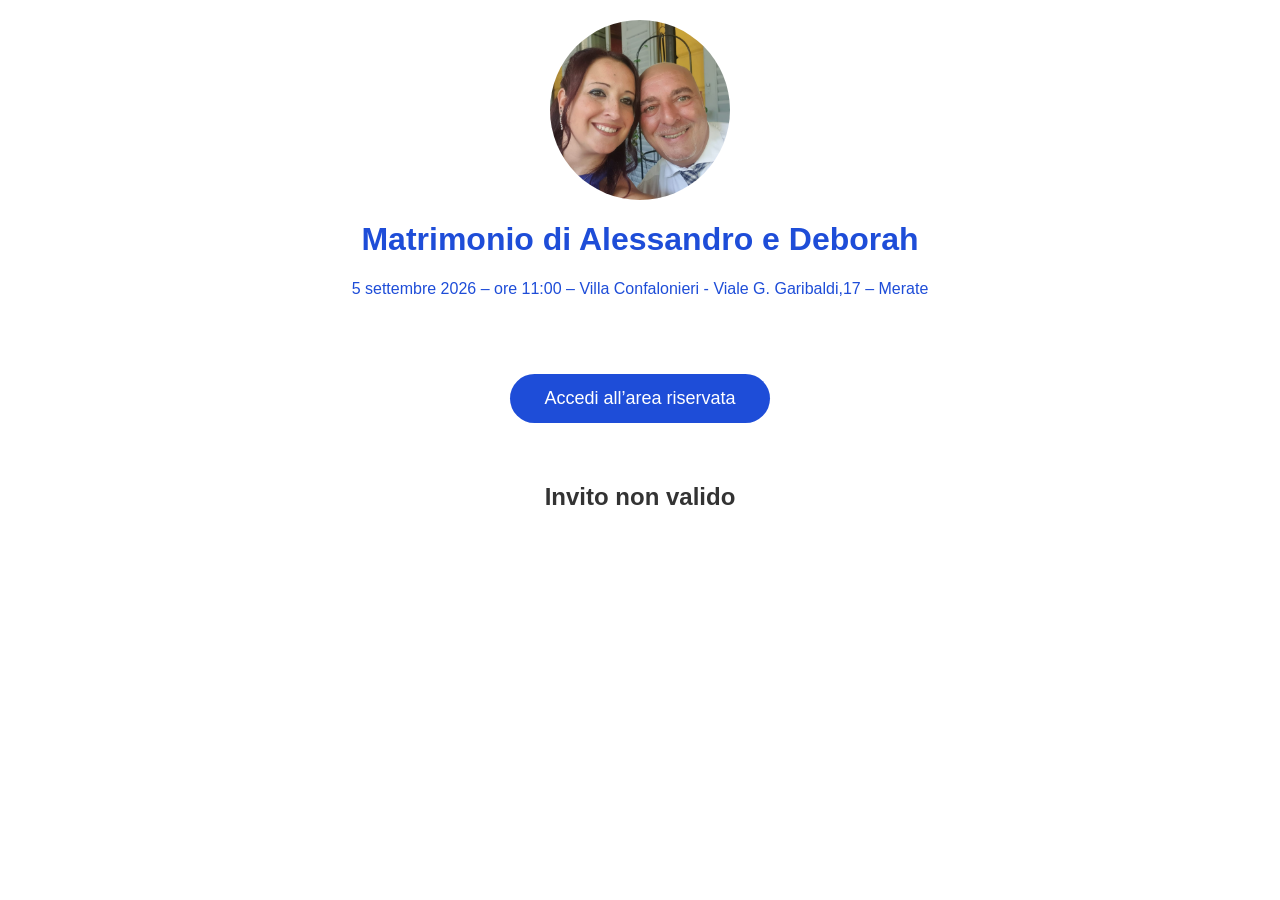
<file: index.html>
<!DOCTYPE html>
<html lang="it">
<head>
    <meta charset="UTF-8">
    <meta name="viewport" content="width=device-width, initial-scale=1.0">
    <title>Matrimonio di Alessandro e Deborah</title>
    <link rel="stylesheet" href="style.css">
</head>

<body>

    <!-- HERO -->
    <div class="hero">
        <img src="img/sposi.jpg" alt="Alessandro e Deborah">
        <h1>Matrimonio di Alessandro e Deborah</h1>
        <p id="hero-data">Caricamento...</p>
        <p id="hero-ricevimento"></p>
    </div>

    <!-- BOTTONE AREA RISERVATA -->
    <div class="contenuto-pagina">
        <a href="admin.html">
            <button class="btn-admin">Accedi all’area riservata</button>
        </a>
    </div>

    <!-- CONTENUTO PAGINA INVITATO -->
    <div id="contenuto" class="contenuto-pagina"></div>

    <script src="script.js"></script>
</body>
</html>
</file>
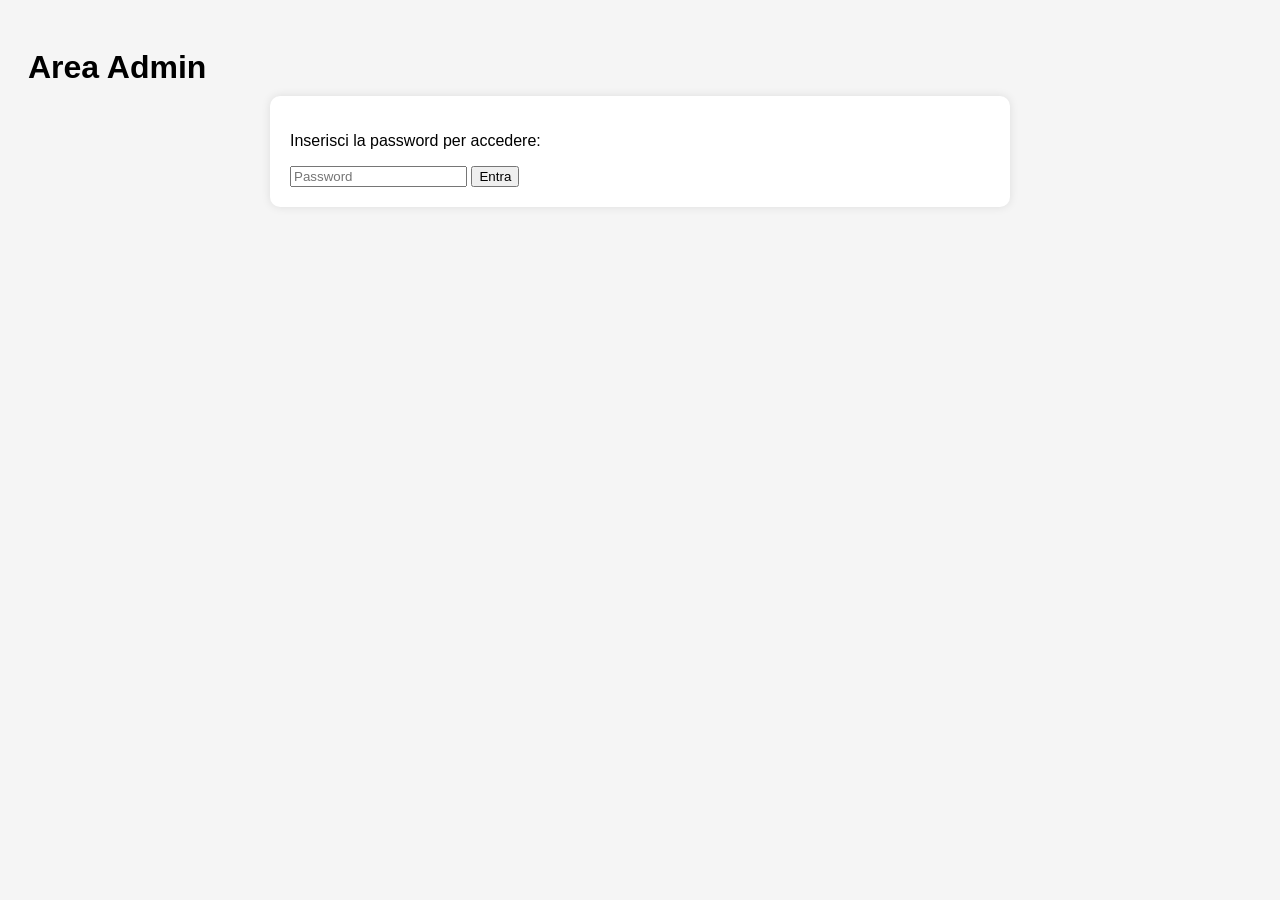
<file: admin.html>
<!DOCTYPE html>
<html lang="it">
<head>
    <meta charset="UTF-8">
    <meta name="viewport" content="width=device-width, initial-scale=1.0">
    <title>Area Admin - Matrimonio</title>

    <style>
        body {
            font-family: Arial, sans-serif;
            padding: 20px;
            background: #f5f5f5;
        }

        h1 {
            margin-bottom: 10px;
        }

        #login, #admin-area {
            background: white;
            padding: 20px;
            border-radius: 10px;
            max-width: 700px;
            margin: auto;
            box-shadow: 0 0 10px rgba(0,0,0,0.1);
        }

        table {
            width: 100%;
            border-collapse: collapse;
            margin-top: 15px;
        }

        table th, table td {
            padding: 10px;
            border-bottom: 1px solid #ddd;
        }

        table th {
            background: #eee;
            cursor: pointer;
        }

        .badge {
            padding: 5px 10px;
            border-radius: 6px;
            color: white;
        }

        .verde { background: #28a745; }
        .rosso { background: #dc3545; }

        button {
            cursor: pointer;
        }

        .box-stop {
            margin-top: 20px;
            padding: 15px;
            background: #fafafa;
            border: 1px solid #ddd;
            border-radius: 8px;
        }
    </style>

    <script src="script.js?v=4"></script>
</head>
<body>

    <h1>Area Admin</h1>

    <!-- LOGIN -->
    <div id="login">
        <p>Inserisci la password per accedere:</p>
        <input type="password" id="pwd" placeholder="Password">
        <button onclick="login()">Entra</button>
    </div>

    <!-- AREA ADMIN -->
    <div id="admin-area" style="display:none;">

        <!-- 🛑 STOP ALLE ADESIONI -->
        <div class="box-stop">
            <h3>Stop alle adesioni</h3>
            <label style="font-size:18px;">
                <input type="checkbox" id="stop-adesioni" onchange="toggleStopAdesioni()">
                Blocca nuove conferme
            </label>
        </div>

        <h2>Lista invitati</h2>

        <input type="text" id="search" placeholder="Cerca..." onkeyup="filtra()" 
               style="padding:8px; width:100%; margin-bottom:15px;">

        <div style="margin-bottom:15px;">
            <button onclick="filtro('tutti')">Tutti</button>
            <button onclick="filtro('confermato')">Confermati</button>
            <button onclick="filtro('attesa')">In attesa</button>
            <button onclick="filtro('non_confermato')">Non Confermati</button>
        </div>

        <table id="tabella"></table>
    </div>

</body>
</html>
</file>
<file: style.css>
/* ---------------------------------------------------------
   COLORI PRINCIPALI
--------------------------------------------------------- */
:root {
    --blu: #1e4dd8;
    --blu-scuro: #163a9c;
    --grigio: #f5f5f5;
    --testo: #333;
}

/* ---------------------------------------------------------
   GENERALE
--------------------------------------------------------- */
body {
    margin: 0;
    font-family: "Helvetica Neue", Arial, sans-serif;
    background: white;
    color: var(--testo);
    text-align: center;
}

/* ---------------------------------------------------------
   HERO
--------------------------------------------------------- */
.hero {
    padding: 20px;
}

.hero img {
    width: 180px;
    height: 180px;
    object-fit: cover;
    border-radius: 50%;
    margin-bottom: 20px;
    display: block;
    margin-left: auto;
    margin-right: auto;
}
.hero h1 {
    color: var(--blu);
}

.hero p {
    color: var(--blu);
}

/* ---------------------------------------------------------
   CONTENUTO PAGINA
--------------------------------------------------------- */
.contenuto-pagina {
    padding: 20px;
}

/* ---------------------------------------------------------
   BOTTONE AREA RISERVATA
--------------------------------------------------------- */
.btn-admin {
    margin-top: 20px;
    padding: 14px 26px;
    background: var(--blu);
    color: white;
    border: none;
    border-radius: 30px;
    cursor: pointer;
    font-size: 18px;
    transition: 0.3s;
    width: 100%;
    max-width: 260px;
}

.btn-admin:hover {
    background: var(--blu-scuro);
    transform: scale(1.05);
}

/* ---------------------------------------------------------
   TABELLA ADMIN
--------------------------------------------------------- */
table {
    width: 100%;
    border-collapse: collapse;
    margin-top: 20px;
}

th, td {
    padding: 10px;
    border-bottom: 1px solid #ddd;
}

th {
    background: var(--blu);
    color: white;
    cursor: pointer;
}

.badge {
    padding: 6px 12px;
    border-radius: 20px;
    font-size: 14px;
    color: white;
}

.verde {
    background: #2ecc71;
}

.rosso {
    background: #e74c3c;
}

/* ---------------------------------------------------------
   MOBILE
--------------------------------------------------------- */
@media (max-width: 600px) {
    /* Fix definitivo colore blu su smartphone */
.hero h1,
.hero p,
.contenuto-pagina {
    color: var(--blu) !important;
}
}
.btn-si {
    padding: 14px 26px;
    background: #2ecc71;
    color: white;
    border: none;
    border-radius: 30px;
    cursor: pointer;
    font-size: 18px;
    margin: 10px;
}

.btn-no {
    padding: 14px 26px;
    background: #e74c3c;
    color: white;
    border: none;
    border-radius: 30px;
    cursor: pointer;
    font-size: 18px;
    margin: 10px;
}
</file>
